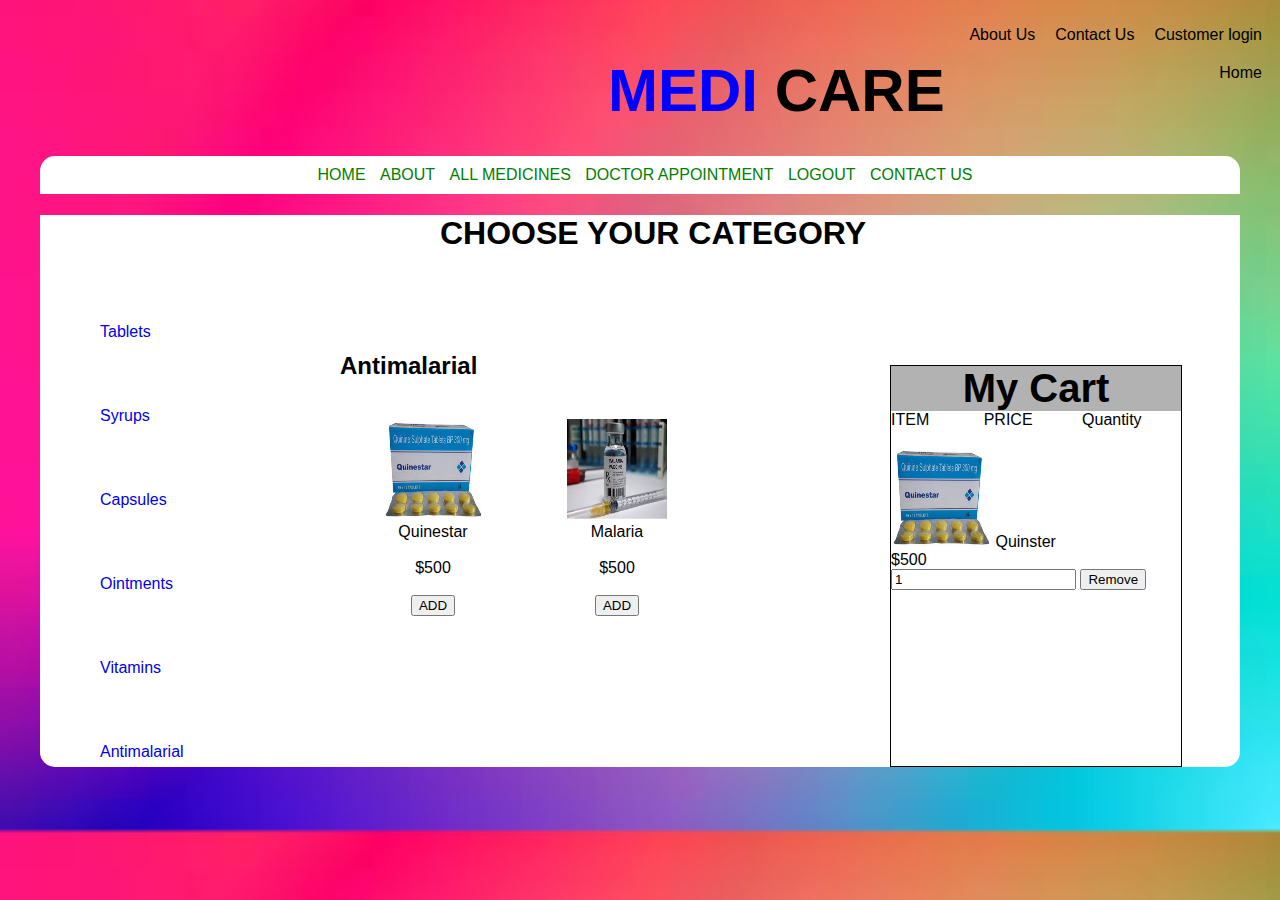
<file: Antimalarial.html>
<!DOCTYPE html>
<html>
  <head>
    <title>Medi Care</title>
    <meta charset="utf-8" />
    <link href="style.css" rel="stylesheet" />
    <script src="pro.js"></script>
  </head>

  <body>
    <div class="header">
      <div class="header-title">
        <h1 style="margin-left: 600px"><span style="color: blue;">MEDI</span> CARE</h1>
      </div>
      <div class="header-list">
        <ul>
          <li>Customer login</li>
          <li>Contact Us</li>
          <li>About Us</li>
          <li>Home</li>
        </ul>
      </div>
    </div>
    <div class="intro">
        <a href="home.html">HOME</a>
        <a href="about.html">ABOUT</a>
        <a href="medicine.html">ALL MEDICINES</a>
        <a href="doctor ap.html">DOCTOR APPOINTMENT</a>
        <a href="index.html">LOGOUT</a>
        <a href="contact.html">CONTACT US</a>
      </div>
    
               
        <div class="teee">
            <h1 style="padding-left: 400px;">CHOOSE YOUR CATEGORY</h1>
          <div class="category">
            
            <ul>
              <li><a href="medicine.html" style="text-decoration: none;">Tablets</a></li>
              <li><a href="syrup.html" style="text-decoration: none;">Syrups</a></li>
              <li><a href="capsule.html" style="text-decoration: none;">Capsules</a></li>
              <li><a href="ointment.html" style="text-decoration: none;">Ointments</a></li>
              <li><a href="Vitamins.html" style="text-decoration: none;">Vitamins</a></li>
              <li><a href="Antimalarial.html" style="text-decoration: none;">Antimalarial</a></li>
            </ul>
          </div>
          <div class="medicine">
            <h2>Antimalarial</h2>
            <div class="image">
                <table>
                    <tr>
                      <td>
                        <figure>
                          <img width=100px height=100px class="image" src="[data-uri]">
                          <figcaption class="shop-title">Quinestar</figcaption><br>
                          <figcaption class="shop-price">$500</figcaption><br>
                          <input type="button" value="ADD" class="shop-item">
                        </figure>
                      </td>
                      <td>
                        <figure>
                          <img width=100px height=100px class="image" src="[data-uri]">
                          <figcaption class="shop-title">Malaria</figcaption><br>
                          <figcaption class="shop-price">$500</figcaption><br>
                          <input type="button" value="ADD" class="shop-item">
                        </figure>
                      </td>
                    </tr>
                  </table>
                  <div class="cart">
               
                    <div  style="background-color:rgb(0, 0, 0,0.3);text-align: center;width: 290px; font-size: 40px;"><b>My Cart</b></div>
    
    <div class="cart-row">
    <span style="padding-right: 50px;" class="cart-item cart-header cart-column">ITEM</span>
    <span style="padding-right: 45px;" class="cart-price cart-header cart-column">PRICE</span>
    <span style="padding-right: 10px" class="cart-quantity cart-header cart-column">Quantity</span>
    <br>
    <div class="cart-items">
      <div class="cart-row">
          <div class="cart-item cart-column"><br>
            <img class="cart-item-image" src="[data-uri]" width="100" height="100">
              <span class="cart-item-title">Quinster</span>
          </div>
          <span class="cart-price cart-column">$500</span>
          <div class="cart-quantity cart-column">
               <input class="cart-quantity-input" type="number" value="1">
               <input type="button" value="Remove" class="remove">
          </div>
      </div>
      
    </div>
    <div class="cart-total">
    <span style="padding-right: 30px;">TOTAL :</span>  
    <span class="cart-total-price">$500</span>
    </div>
    <input type="button" value="Purchase" class="purchase">
                  </div>
                </div>
            </div>
          </div>
        </div>
    
  </body>
</html>
</file>
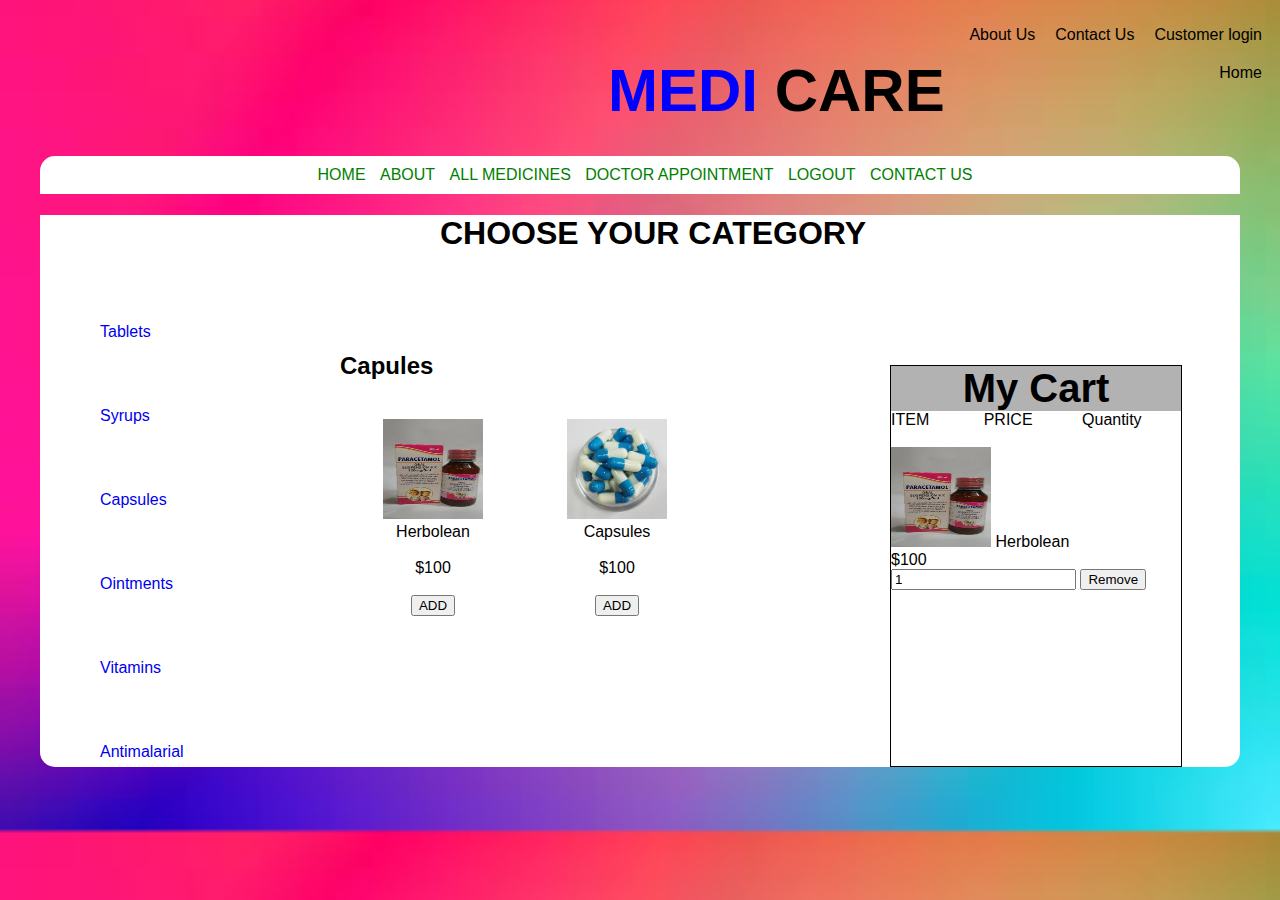
<file: capsule.html>
<!DOCTYPE html>
<html>
  <head>
    <title>Medi Care</title>
    <meta charset="utf-8" />
    <link href="style.css" rel="stylesheet" />
    <script src="pro.js"></script>
  </head>

  <body>
    <div class="header">
      <div class="header-title">
        <h1 style="margin-left: 600px"><span style="color: blue;">MEDI</span> CARE</h1>
      </div>
      <div class="header-list">
        <ul>
          <li>Customer login</li>
          <li>Contact Us</li>
          <li>About Us</li>
          <li>Home</li>
        </ul>
      </div>
    </div>
    <div class="intro">
        <a href="home.html">HOME</a>
        <a href="about.html">ABOUT</a>
        <a href="medicine.html">ALL MEDICINES</a>
        <a href="doctor ap.html">DOCTOR APPOINTMENT</a>
        <a href="index.html">LOGOUT</a>
        <a href="contact.html">CONTACT US</a>
      </div>
    
               
        <div class="teee">
            <h1 style="padding-left: 400px;">CHOOSE YOUR CATEGORY</h1>
          <div class="category">
           
            
            <ul>
              <li><a href="medicine.html" style="text-decoration: none;">Tablets</a></li>
              <li><a href="syrup.html" style="text-decoration: none;">Syrups</a></li>
              <li><a href="capsule.html" style="text-decoration: none;">Capsules</a></li>
              <li><a href="ointment.html" style="text-decoration: none;">Ointments</a></li>
              <li><a href="Vitamins.html" style="text-decoration: none;">Vitamins</a></li>
              <li><a href="Antimalarial.html" style="text-decoration: none;">Antimalarial</a></li>
            </ul>
          </div>
          <div class="medicine">
            <h2>Capules</h2>
            <div class="image">
                <table>
                    <tr>
                      <td>
                        <figure>
                          <img width=100px height=100px class="image" src="[data-uri]">
                          <figcaption class="shop-title">Herbolean</figcaption><br>
                          <figcaption class="shop-price">$100</figcaption><br>
                          <input type="button" value="ADD" class="shop-item">
                        </figure>
                      </td>
                      <td>
                        <figure>
                          <img width=100px height=100px class="image" src="[data-uri]">
                          <figcaption class="shop-title">Capsules</figcaption><br>
                          <figcaption class="shop-price">$100</figcaption><br>
                          <input type="button" value="ADD" class="shop-item">
                        </figure>
                      </td>
                    </tr>
                  </table>
                  <div class="cart">
               
                    <div  style="background-color:rgb(0, 0, 0,0.3);text-align: center;width: 290px; font-size: 40px;"><b>My Cart</b></div>
    
    <div class="cart-row">
    <span style="padding-right: 50px;" class="cart-item cart-header cart-column">ITEM</span>
    <span style="padding-right: 45px;" class="cart-price cart-header cart-column">PRICE</span>
    <span style="padding-right: 10px" class="cart-quantity cart-header cart-column">Quantity</span>
    <br>
    <div class="cart-items">
      <div class="cart-row">
          <div class="cart-item cart-column"><br>
            <img class="cart-item-image" src="[data-uri]" width="100" height="100">
              <span class="cart-item-title">Herbolean</span>
          </div>
          <span class="cart-price cart-column">$100</span>
          <div class="cart-quantity cart-column">
               <input class="cart-quantity-input" type="number" value="1">
               <input type="button" value="Remove" class="remove">
          </div>
      </div>
     
    </div>
    <div class="cart-total">
    <span style="padding-right: 30px;">TOTAL :</span>  
    <span class="cart-total-price">$100</span>
    </div>
    <input type="button" value="Purchase" class="purchase">
                  </div>
                </div>
            </div>
          </div>

        </div>
    
  </body>
</html>
</file>
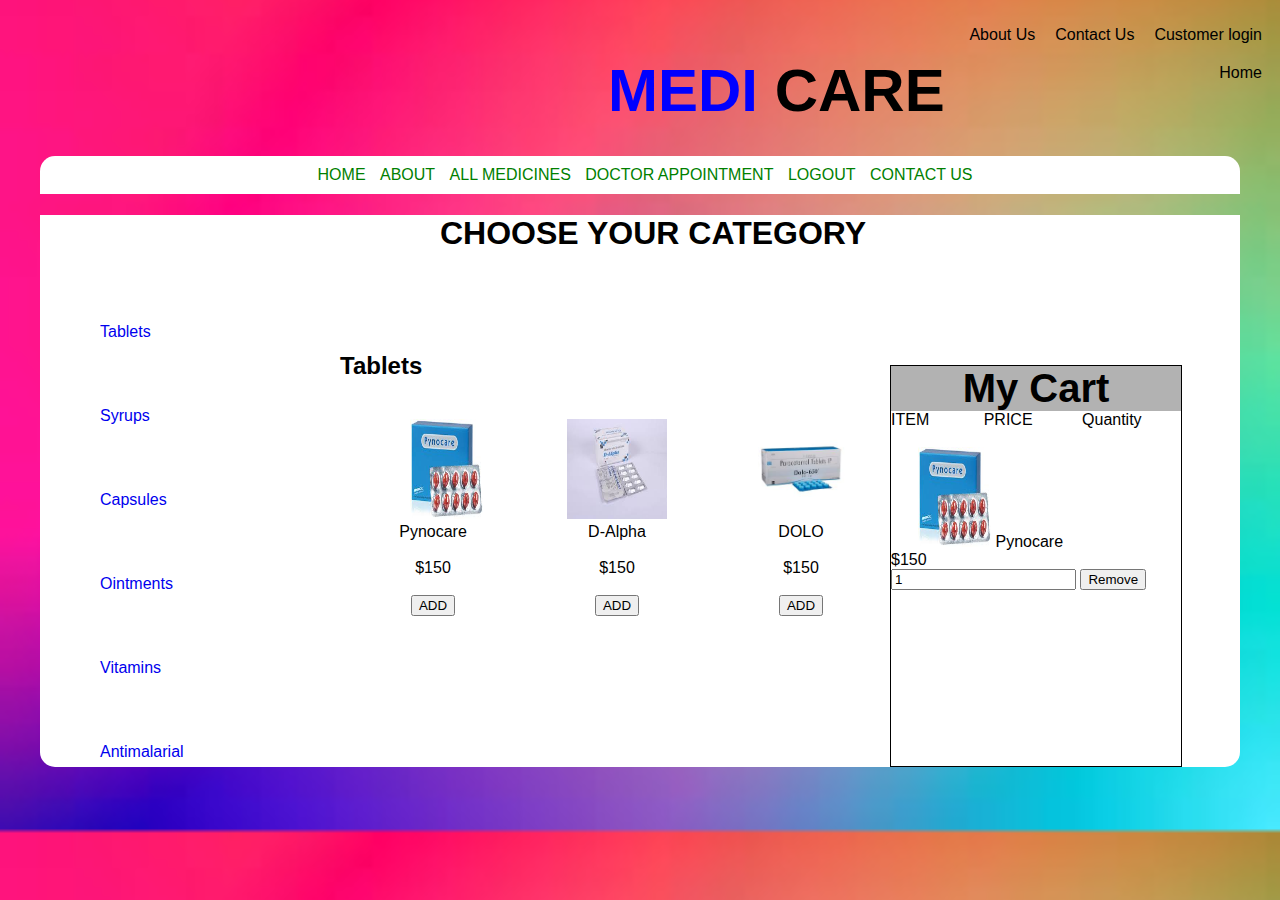
<file: medicine.html>
<!DOCTYPE html>
<html>
  <head>
    <title>Medi Care</title>
    <meta charset="utf-8" />
    <link href="style.css" rel="stylesheet" />
    <script src="pro.js"></script>
  </head>

  <body>
    <div class="header">
      <div class="header-title">
        <h1 style="margin-left: 600px"><span style="color: blue;">MEDI</span> CARE</h1>
      </div>
      <div class="header-list">
        <ul>
          <li>Customer login</li>
          <li>Contact Us</li>
          <li>About Us</li>
          <li>Home</li>
        </ul>
      </div>
    </div>
   
    <div class="intro">
        <a href="home.html">HOME</a>
        <a href="about.html">ABOUT</a>
        <a href="medicine.html">ALL MEDICINES</a>
        <a href="doctor ap.html">DOCTOR APPOINTMENT</a>
        <a href="index.html">LOGOUT</a>
        <a href="contact.html">CONTACT US</a>
      </div>
    
      
    
        <div class="teee">
          <h1 style="padding-left: 400px;">CHOOSE YOUR CATEGORY</h1>
          <div class="category">
           
            
            <ul>
              <li><a href="#" style="text-decoration: none;">Tablets</a></li>
              <li><a href="syrup.html" style="text-decoration: none;">Syrups</a></li>
              <li><a href="capsule.html" style="text-decoration: none;">Capsules</a></li>
              <li><a href="ointment.html" style="text-decoration: none;">Ointments</a></li>
              <li><a href="Vitamins.html" style="text-decoration: none;">Vitamins</a></li>
              <li><a href="Antimalarial.html" style="text-decoration: none;">Antimalarial</a></li>
            </ul>
          </div>
          <div class="medicine" >
            <h2>Tablets</h2>
            <div class="image">
              <table>
                <tr>
                  <td>
                    <figure>
                      <img width=100px height=100px class="image" src="[data-uri]" alt="">
                      <figcaption class="shop-title">Pynocare</figcaption><br>
                      <figcaption class="shop-price">$150</figcaption><br>
                      <input type="button" value="ADD" class="shop-item">
                    </figure>
                  </td>
                  <td>
                    <figure>
                      <img width=100px height=100px class="image" src="[data-uri]">
                      <figcaption class="shop-title">D-Alpha</figcaption><br>
                      <figcaption class="shop-price">$150</figcaption><br>
                      <input type="button" value="ADD" class="shop-item">
                    </figure>
                  </td>
                  <td>
                    <figure>
                      <img width=100px height=100px class="image" src="[data-uri]">
                      <figcaption class="shop-title">DOLO</figcaption><br>
                      <figcaption class="shop-price">$150</figcaption><br>
                      <input type="button" value="ADD" class="shop-item">
                    </figure>
                  </td>
                </tr>
              </table>
              <div class="cart">
               
                <div  style="background-color:rgb(0, 0, 0,0.3);text-align: center;width: 290px; font-size: 40px;"><b>My Cart</b></div>

<div class="cart-row">
<span style="padding-right: 50px;" class="cart-item cart-header cart-column">ITEM</span>
<span style="padding-right: 45px;" class="cart-price cart-header cart-column">PRICE</span>
<span style="padding-right: 10px" class="cart-quantity cart-header cart-column">Quantity</span>
<br>
<div class="cart-items">
  <div class="cart-row">
      <div class="cart-item cart-column"><br>
        <img class="cart-item-image" src="[data-uri]" width="100" height="100">
          <span class="cart-item-title">Pynocare</span>
      </div>
      <span class="cart-price cart-column">$150</span>
      <div class="cart-quantity cart-column">
           <input class="cart-quantity-input" type="number" value="1">
           <input type="button" value="Remove" class="remove">
      </div>
  </div>
  <div class="cart-row">
      <div class="cart-item cart-column">
        <img class="cart-item-image" src="[data-uri]" width="100" height="100">
          <span class="cart-item-title">DOLO</span>
      </div>
      <span class="cart-price cart-column">$150</span>
      <div class="cart-quantity cart-column">
          <input class="cart-quantity-input" type="number" value="2">
          <button class="remove" type="button"  value="Remove" >Remove</button>
      </div>
  </div>
</div>
<div class="cart-total">
<span style="padding-right: 30px;">TOTAL :</span>  
<span class="cart-total-price">$450</span>
</div>
<input type="button" value="Purchase" class="purchase">
              </div>
            </div>
              </div>
          </div>
          </div>
        </div>
  </body>
</html>
</file>
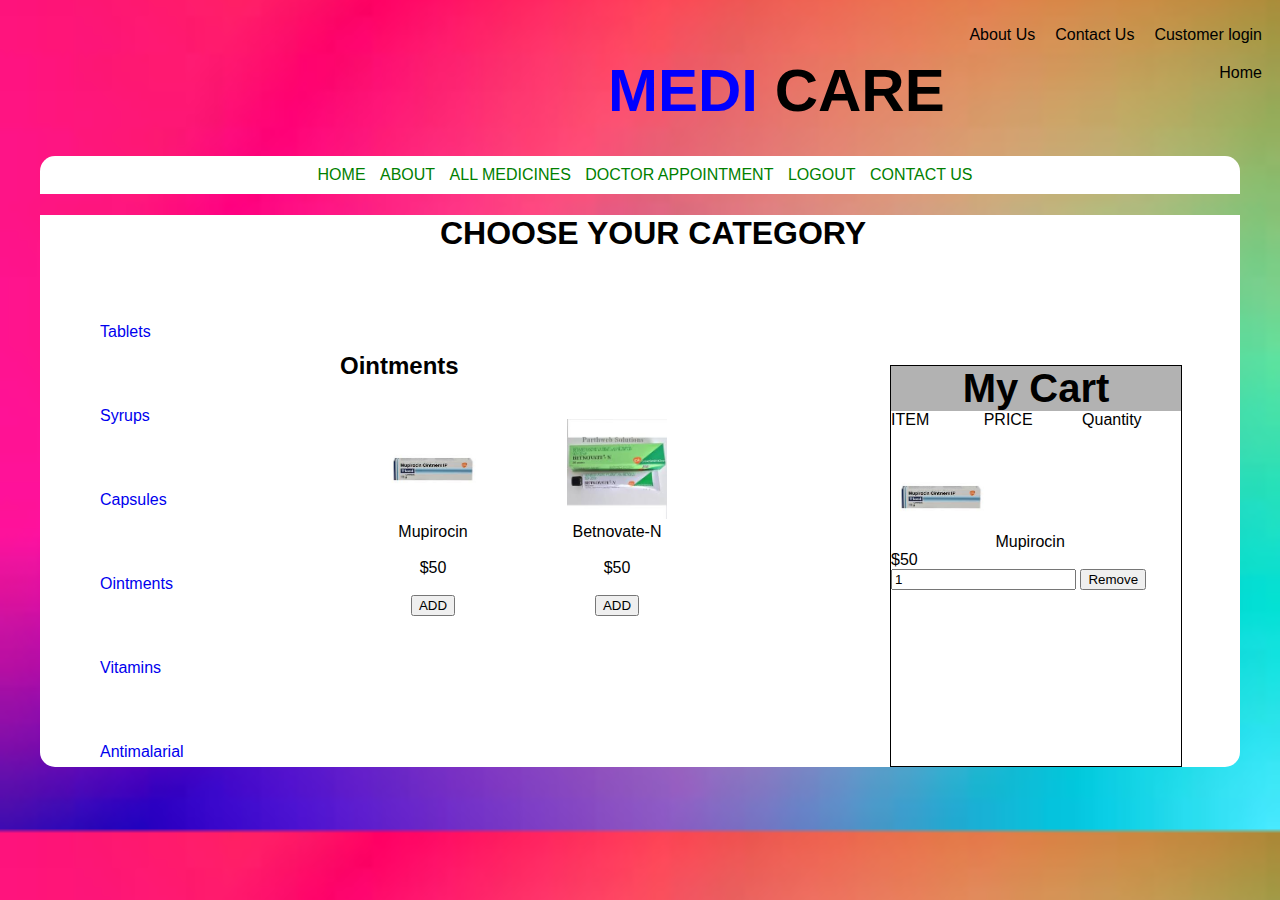
<file: ointment.html>
<!DOCTYPE html>
<html>
  <head>
    <title>Medi Care</title>
    <meta charset="utf-8" />
    <link href="style.css" rel="stylesheet" />
    <script src="pro.js"></script>
  </head>

  <body>
    <div class="header">
      <div class="header-title">
        <h1 style="margin-left: 600px"><span style="color: blue;">MEDI</span> CARE</h1>
      </div>
      <div class="header-list">
        <ul>
          <li>Customer login</li>
          <li>Contact Us</li>
          <li>About Us</li>
          <li>Home</li>
        </ul>
      </div>
    </div>
    <div class="intro">
        <a href="home.html">HOME</a>
        <a href="about.html">ABOUT</a>
        <a href="medicine.html">ALL MEDICINES</a>
        <a href="doctor ap.html">DOCTOR APPOINTMENT</a>
        <a href="index.html">LOGOUT</a>
        <a href="contact.html">CONTACT US</a>
      </div>
    
               
        <div class="teee">
            <h1 style="padding-left: 400px;">CHOOSE YOUR CATEGORY</h1>
          <div class="category">
            
            <ul>
              <li><a href="medicine.html" style="text-decoration: none;">Tablets</a></li>
              <li><a href="syrup.html" style="text-decoration: none;">Syrups</a></li>
              <li><a href="capsule.html" style="text-decoration: none;">Capsules</a></li>
              <li><a href="ointment.html" style="text-decoration: none;">Ointments</a></li>
              <li><a href="Vitamins.html" style="text-decoration: none;">Vitamins</a></li>
              <li><a href="Antimalarial.html" style="text-decoration: none;">Antimalarial</a></li>
            </ul>
          </div>
          <div class="medicine">
            <h2>Ointments</h2>
            <div class="image">
                <table>
                    <tr>
                      <td>
                        <figure>
                          <img width=100px height=100px class="image" src="[data-uri]">
                          <figcaption class="shop-title">Mupirocin</figcaption><br>
                          <figcaption class="shop-price">$50</figcaption><br>
                          <input type="button" value="ADD" class="shop-item">
                        </figure>
                      </td>
                      <td>
                        <figure>
                          <img width=100px height=100px class="image" src="[data-uri]">
                          <figcaption class="shop-title">Betnovate-N</figcaption><br>
                          <figcaption class="shop-price">$50</figcaption><br>
                          <input type="button" value="ADD" class="shop-item">
                        </figure>
                      </td>
                    </tr>
                  </table>
                  <div class="cart">
               
                    <div  style="background-color:rgb(0, 0, 0,0.3);text-align: center;width: 290px; font-size: 40px;"><b>My Cart</b></div>
    
    <div class="cart-row">
    <span style="padding-right: 50px;" class="cart-item cart-header cart-column">ITEM</span>
    <span style="padding-right: 45px;" class="cart-price cart-header cart-column">PRICE</span>
    <span style="padding-right: 10px" class="cart-quantity cart-header cart-column">Quantity</span>
    <br>
    <div class="cart-items">
      <div class="cart-row">
          <div class="cart-item cart-column"><br>
            <img class="cart-item-image" src="[data-uri]" width="100" height="100">
              <span class="cart-item-title">Mupirocin</span>
          </div>
          <span class="cart-price cart-column">$50</span>
          <div class="cart-quantity cart-column">
               <input class="cart-quantity-input" type="number" value="1">
               <input type="button" value="Remove" class="remove">
          </div>
      </div>
    </div>
    <div class="cart-total">
    <span style="padding-right: 30px;">TOTAL :</span>  
    <span class="cart-total-price">$50</span>
    </div>
    <input type="button" value="Purchase" class="purchase">
                  </div>
                </div>
            </div>
          </div>
        </div>
    
  </body>
</html>
</file>
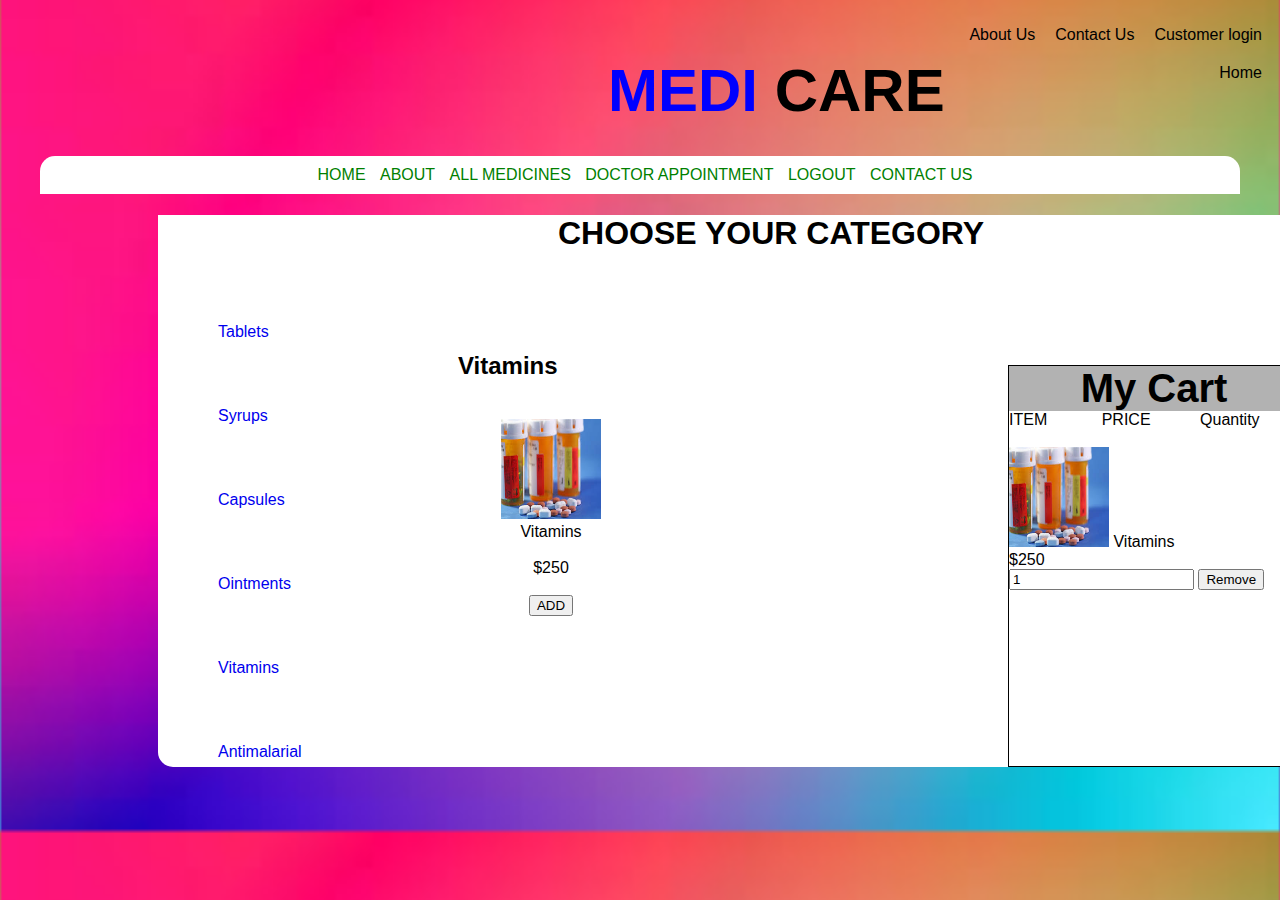
<file: Vitamins.html>
<!DOCTYPE html>
<html>
  <head>
    <title>Medi Care</title>
    <meta charset="utf-8" />
    <link href="style.css" rel="stylesheet" />
    <script src="pro.js"></script>
  </head>

  <body>
    <div class="header">
      <div class="header-title">
        <h1 style="margin-left: 600px"><span style="color: blue;">MEDI</span> CARE</h1>
      </div>
      <div class="header-list">
        <ul>
          <li>Customer login</li>
          <li>Contact Us</li>
          <li>About Us</li>
          <li>Home</li>
        </ul>
      </div>
    </div>
    <div class="intro">
        <a href="home.html">HOME</a>
        <a href="about.html">ABOUT</a>
        <a href="medicine.html">ALL MEDICINES</a>
        <a href="doctor ap.html">DOCTOR APPOINTMENT</a>
        <a href="index.html">LOGOUT</a>
        <a href="contact.html">CONTACT US</a>
      </div>
    
               
        <div class="teee" style="margin-left: 150px;">
            <h1 style="padding-left: 400px;">CHOOSE YOUR CATEGORY</h1>
          <div class="category">
            
            <ul>
              <li><a href="medicine.html" style="text-decoration: none;">Tablets</a></li>
              <li><a href="syrup.html" style="text-decoration: none;">Syrups</a></li>
              <li><a href="capsule.html" style="text-decoration: none;">Capsules</a></li>
              <li><a href="ointment.html" style="text-decoration: none;">Ointments</a></li>
              <li><a href="Vitamins.html" style="text-decoration: none;">Vitamins</a></li>
              <li><a href="Antimalarial.html" style="text-decoration: none;">Antimalarial</a></li>
            </ul>
          </div>
          <div class="medicine">
            <h2>Vitamins</h2>
            <div class="image">
                <table>
                    <tr>
                      <td>
                        <figure>
                          <img width=100px height=100px class="image" src="[data-uri]">
                          <figcaption class="shop-title">Vitamins</figcaption><br>
                          <figcaption class="shop-price">$250</figcaption><br>
                          <input type="button" value="ADD" class="shop-item">
                        </figure>
                      </td>
                    </tr>
                  </table>
                  <div class="cart">
               
                    <div  style="background-color:rgb(0, 0, 0,0.3);text-align: center;width: 290px; font-size: 40px;"><b>My Cart</b></div>
    
    <div class="cart-row">
    <span style="padding-right: 50px;" class="cart-item cart-header cart-column">ITEM</span>
    <span style="padding-right: 45px;" class="cart-price cart-header cart-column">PRICE</span>
    <span style="padding-right: 10px" class="cart-quantity cart-header cart-column">Quantity</span>
    <br>
    <div class="cart-items">
      <div class="cart-row">
          <div class="cart-item cart-column"><br>
            <img class="cart-item-image" src="[data-uri]" width="100" height="100">
              <span class="cart-item-title">Vitamins</span>
          </div>
          <span class="cart-price cart-column">$250</span>
          <div class="cart-quantity cart-column">
               <input class="cart-quantity-input" type="number" value="1">
               <input type="button" value="Remove" class="remove">
          </div>
      </div>
    </div>
    <div class="cart-total">
    <span style="padding-right: 30px;">TOTAL :</span>  
    <span class="cart-total-price">$250</span>
    </div>
    <input type="button" value="Purchase" class="purchase">
                  </div>
                </div>
            </div>
          </div>



















        </div>
    
  </body>
</html>
</file>
<file: style.css>
body {
  background-color:greenyellow;
  background-image: url([data-uri]);
  background-position: center;
  background-size: cover;
  font-family: sans-serif;
  
}
.header{
    height: 90px;
}
.header-title{
    float: left;
    font-size: 30px;
}
.header-list li{
    float: right;
    list-style: none;
    padding: 10px;
}
.intro {
  width: 1200px;
  background-color:white;
  margin: auto;
  color:white;
  padding: 10px 0px 10px 0px;
  text-align: center;
  border-radius: 15px 15px 0px 0px;
  margin-bottom: 10px;
  margin-top: 50px;
}
.intro a{
    text-decoration: none;
    color: green;
    margin-left: 10px;
    font-family: Verdana, Geneva, Tahoma, sans-serif;
}
form {
  width: 1200px;
  height: 600px;
  background-color:white;
  margin: auto;
  border-radius: 0px 0px 15px 15px;
}
.fname,
.c,
.g,
.cd,
.m {
  margin-left: 40px;
  font-size: 18px;
}
.lname {
  margin-left: 40px;
  font-size: 18px;
}
.z {
  margin-left: 25px;
  font-size: 18px;
}
.email {
  margin-left: 29px;
  font-size: 18px;
}
.option {
  width: 100px;
  margin-left: 10px;
}
.male,
.female,
.other {
  margin-left: 5px;
}
#male,
#female,
#other {
  margin-left: 100px;
}
#button {
  background-color: rgb(0, 0, 0);
  color: white;
  text-align: center;

  border-bottom-color: white;
  margin: 0px 20px 0px 350px;
}
.teee {
  background-color:white;
  float: center;
  width: 1200px;
  margin: auto;
  border-radius: 0px 0px 15px 15px;
  background-color: white;
}
.wrapper{
  max-height: 120px;
  width: 700px;
  padding-top: 100px;
  display: flex;
  overflow-x: auto;
  margin-left: 250px;
}
.wrapper::-webkit-scrollbar{
  width: 0px;
  
}
.wrapper .item {
  min-width:110px;
  height: 110px;
  line-height: 110px;
  text-align: center;
  
  margin-right: 27px;
}
figure{
  text-align: center;
}

.category{
  float: left;
}

li {
  list-style: none;
  
  padding-bottom: 33px;
  padding-top: 33px;
  padding-left: 20px;
  padding-right: 20px;
}
.medicine{
  margin-left: 300px;
  margin-top: 100px;
}
.cart{
  width: 290px;
  height: 400px;
  border: 1px solid black;
  margin-left: 550px;
  margin-top: -270px;
 
}
.cart-row{
  width: 290px;
  height: 350px;
  overflow-x: hidden;
  overflow-y: auto;
}
.fgh{
  border:1px solid black ;
  border-radius: 30px;
  width: 400px;
  height: 400px;
 margin-left: 100px;
  text-align: center;
}

.gg{
  border:1px solid black ;
  border-radius: 30px;
  width: 400px;
  height: 400px;
   margin-top: 60px;
   margin-left: 700px;
  text-align: center;
}
</file>
